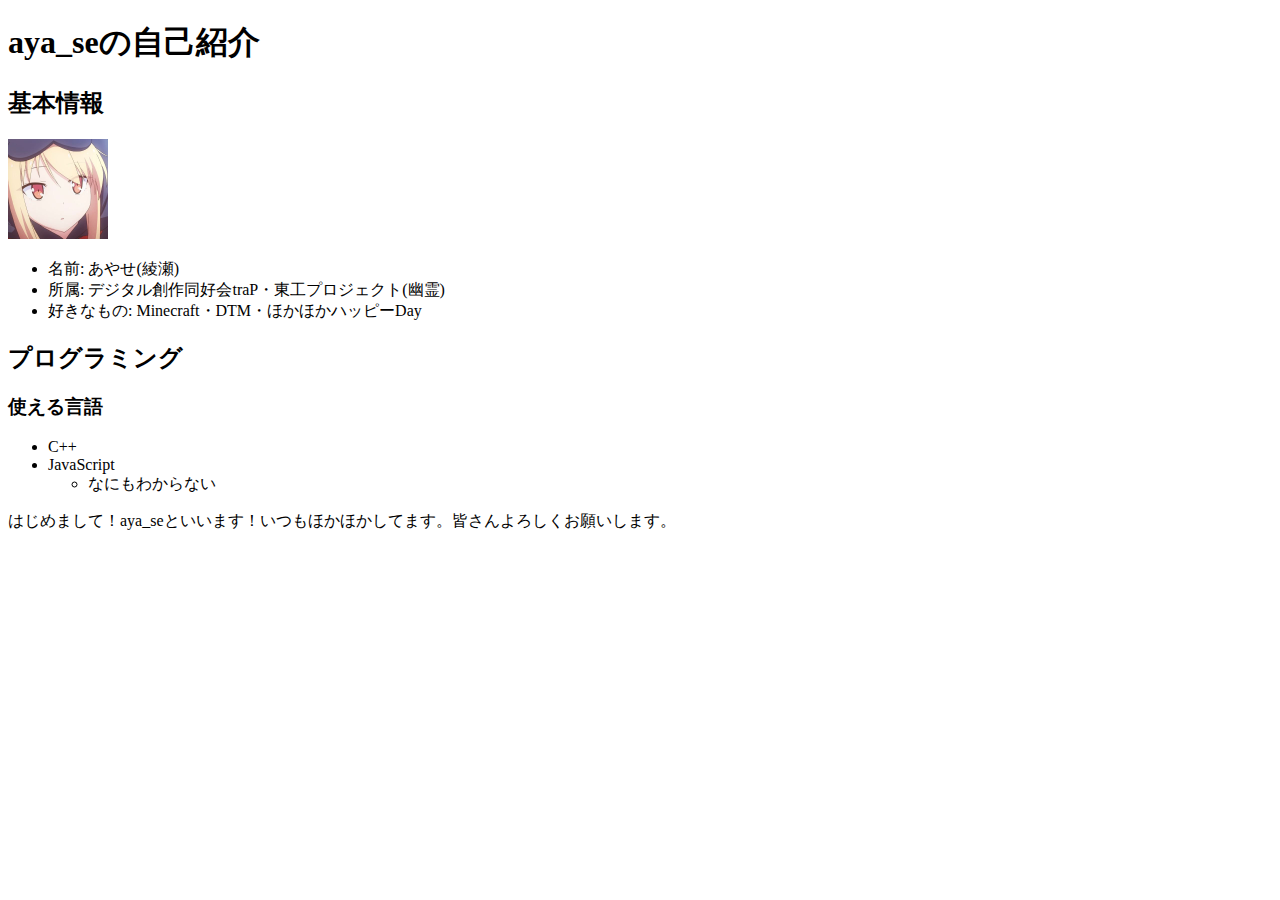
<file: index.html>
<!DOCTYPE html>
<html lang="ja">
  <head>
    <meta charset="UTF-8" />
    <link rel="stylesheet" href="./style.css" />
    <title>aya_seの自己紹介</title>
  </head>
  <body>
    <h1>aya_seの自己紹介</h1>
    <div>
      <h2>基本情報</h2>
      <img src="./icon.png" alt="" id="icon" />
      <ul>
        <li>名前: あやせ(綾瀬)</li>
        <li>所属: デジタル創作同好会traP・東工プロジェクト(幽霊)</li>
        <li>好きなもの: Minecraft・DTM・ほかほかハッピーDay</li>
      </ul>
    </div>
    <div>
      <h2>プログラミング</h2>
      <h3>使える言語</h3>
      <ul>
        <li>C++</li>
        <li>
          JavaScript
          <ul>
            <li>なにもわからない</li>
          </ul>
        </li>
      </ul>
    </div>
    <p>
      はじめまして！aya_seといいます！いつもほかほかしてます。皆さんよろしくお願いします。
    </p>
  </body>
</html>
</file>
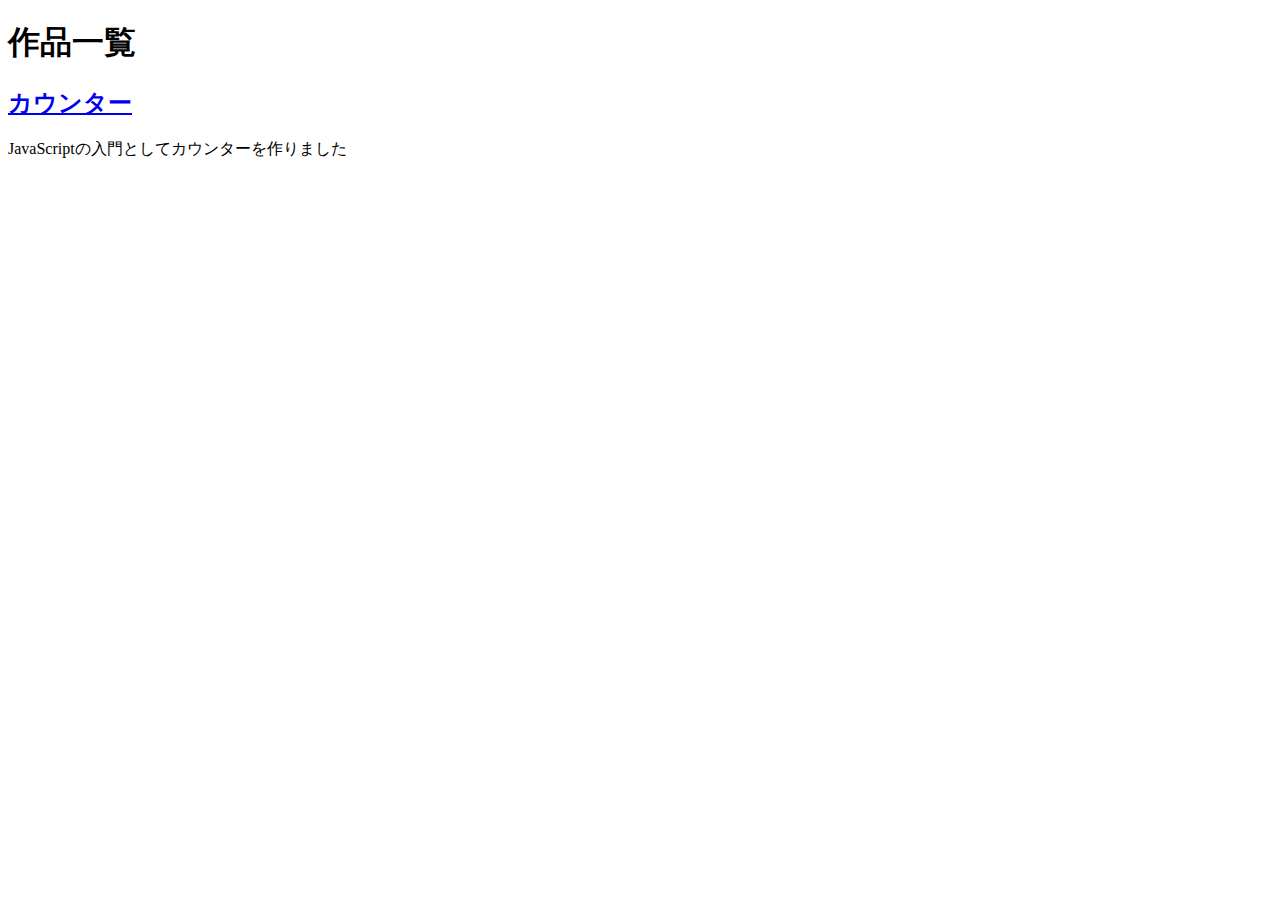
<file: works/index.html>
<!DOCTYPE html>
<html lang="ja">
  <head>
    <meta charset="UTF-8" />
    <title>てんまの自己紹介</title>
  </head>
  <body>
    <h1>作品一覧</h1>

    <div>
      <h2><a href="./counter.html">カウンター</a></h2>
      <p>JavaScriptの入門としてカウンターを作りました</p>
    </div>
  </body>
</html>
</file>
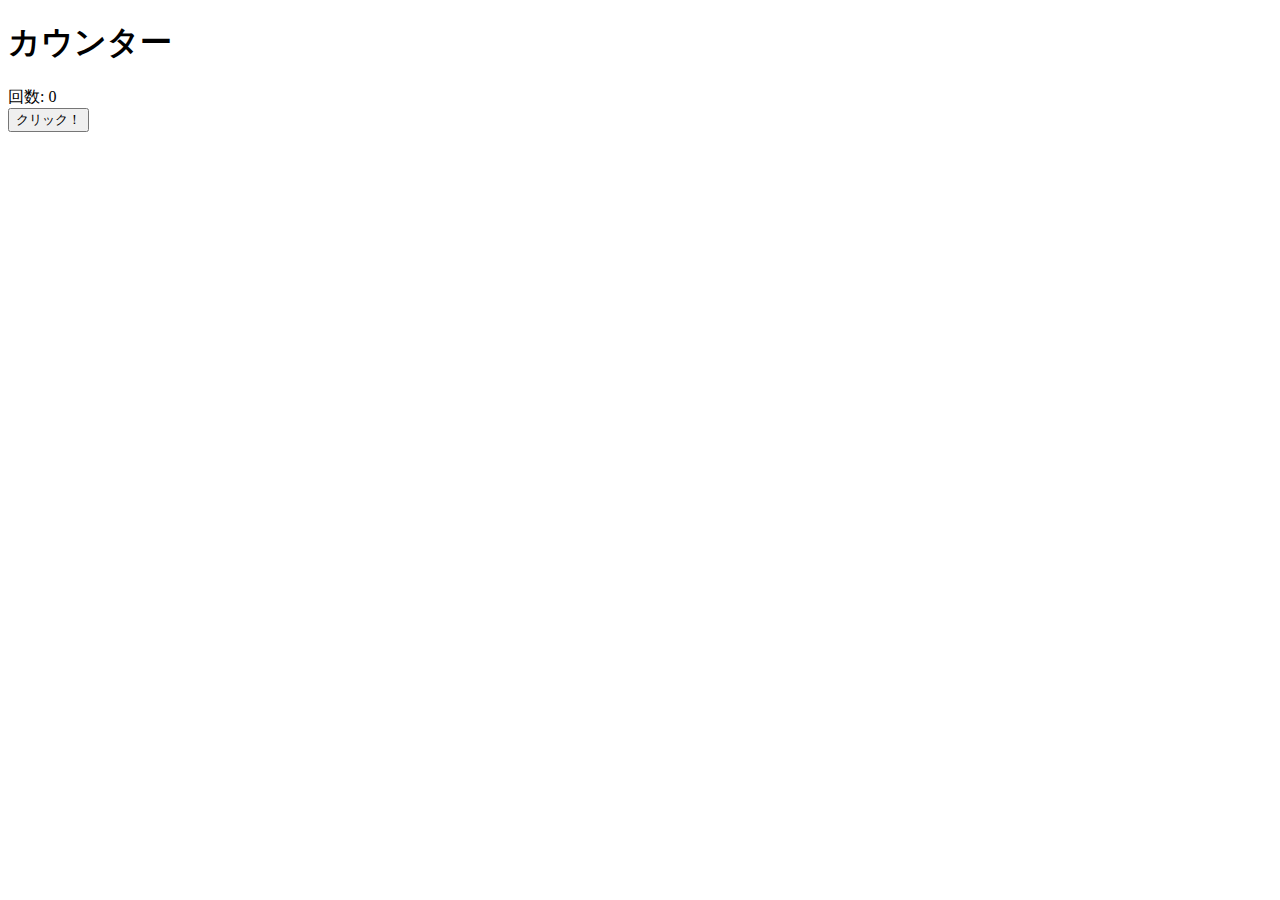
<file: works/counter.html>
<!DOCTYPE html>
<html lang="ja">
  <head>
    <meta charset="UTF-8" />
    <script src="./counter.js"></script>
    <title>カウンター</title>
  </head>
  <body>
    <h1>カウンター</h1>
    <div id="count">回数: 0</div>
    <button onclick="countUp()">クリック！</button>
  </body>
</html>
</file>
<file: style.css>
#icon {
  width: 100px;
}
</file>
